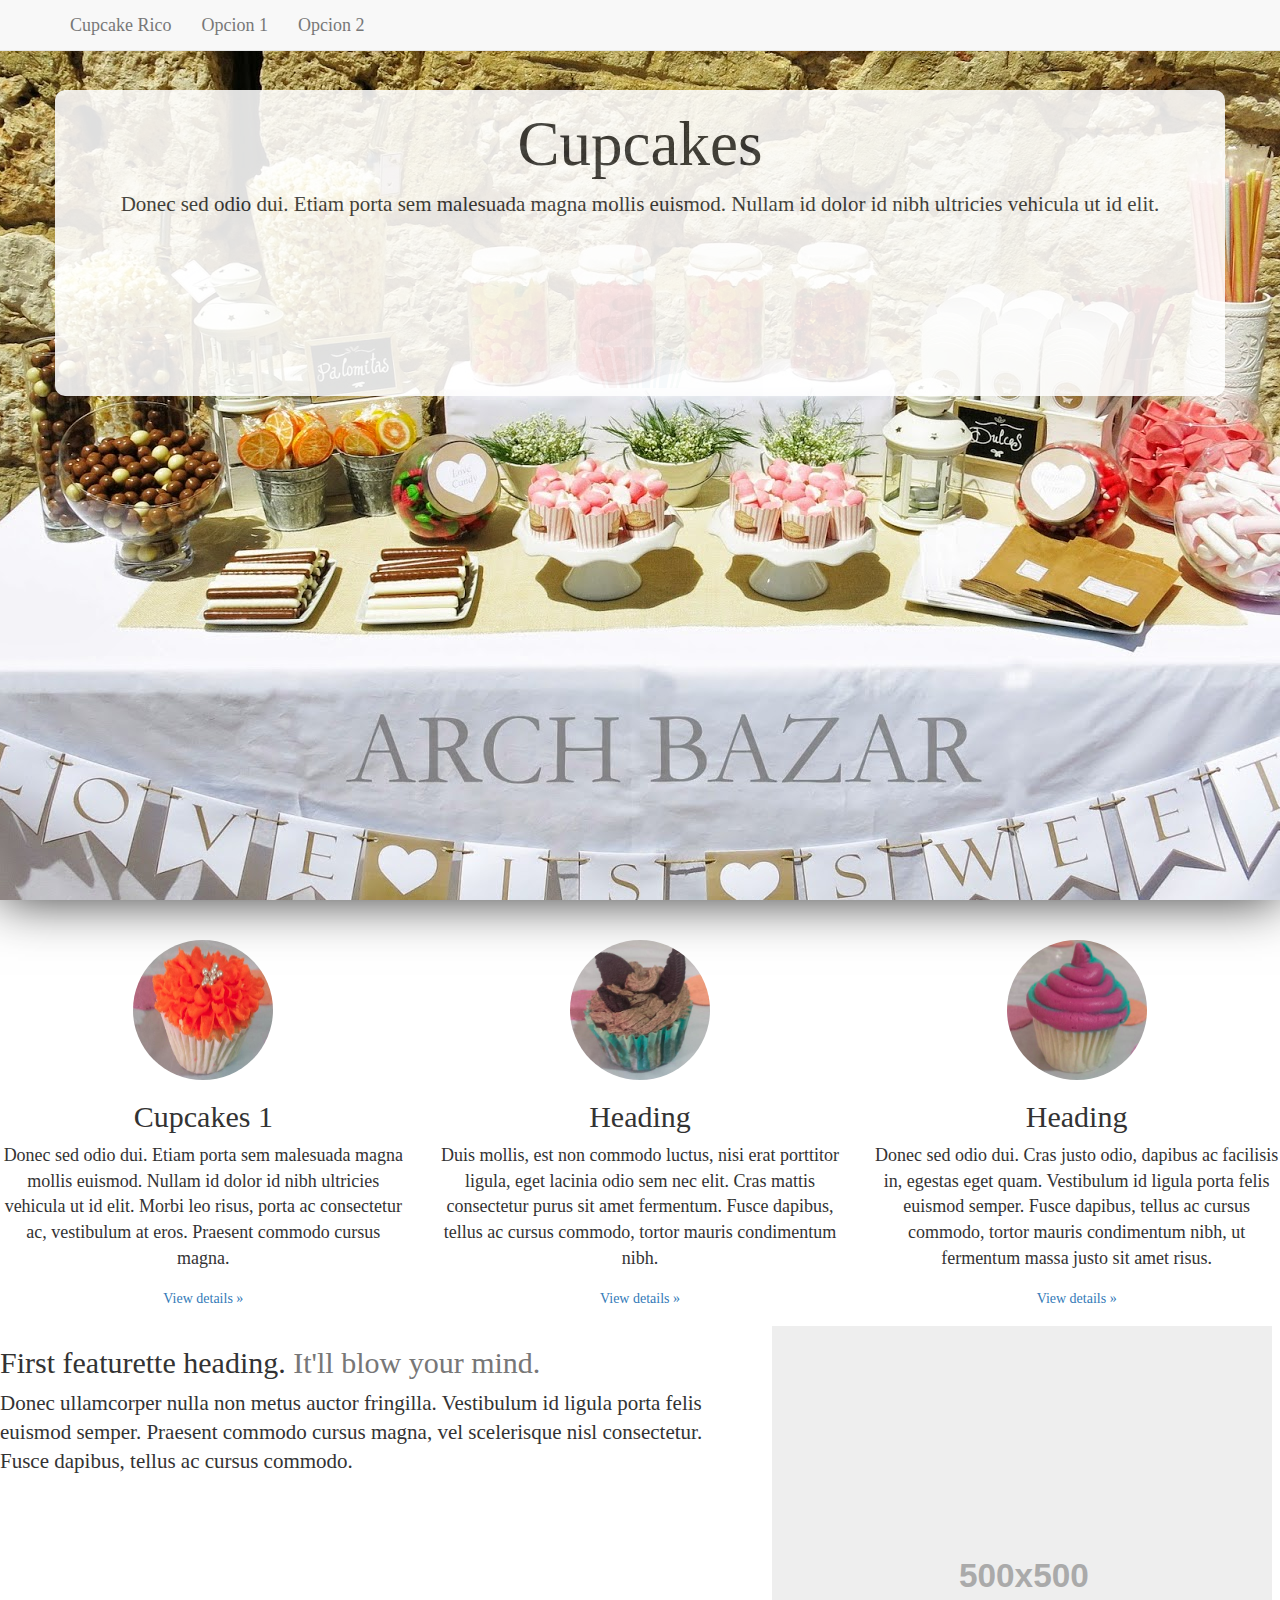
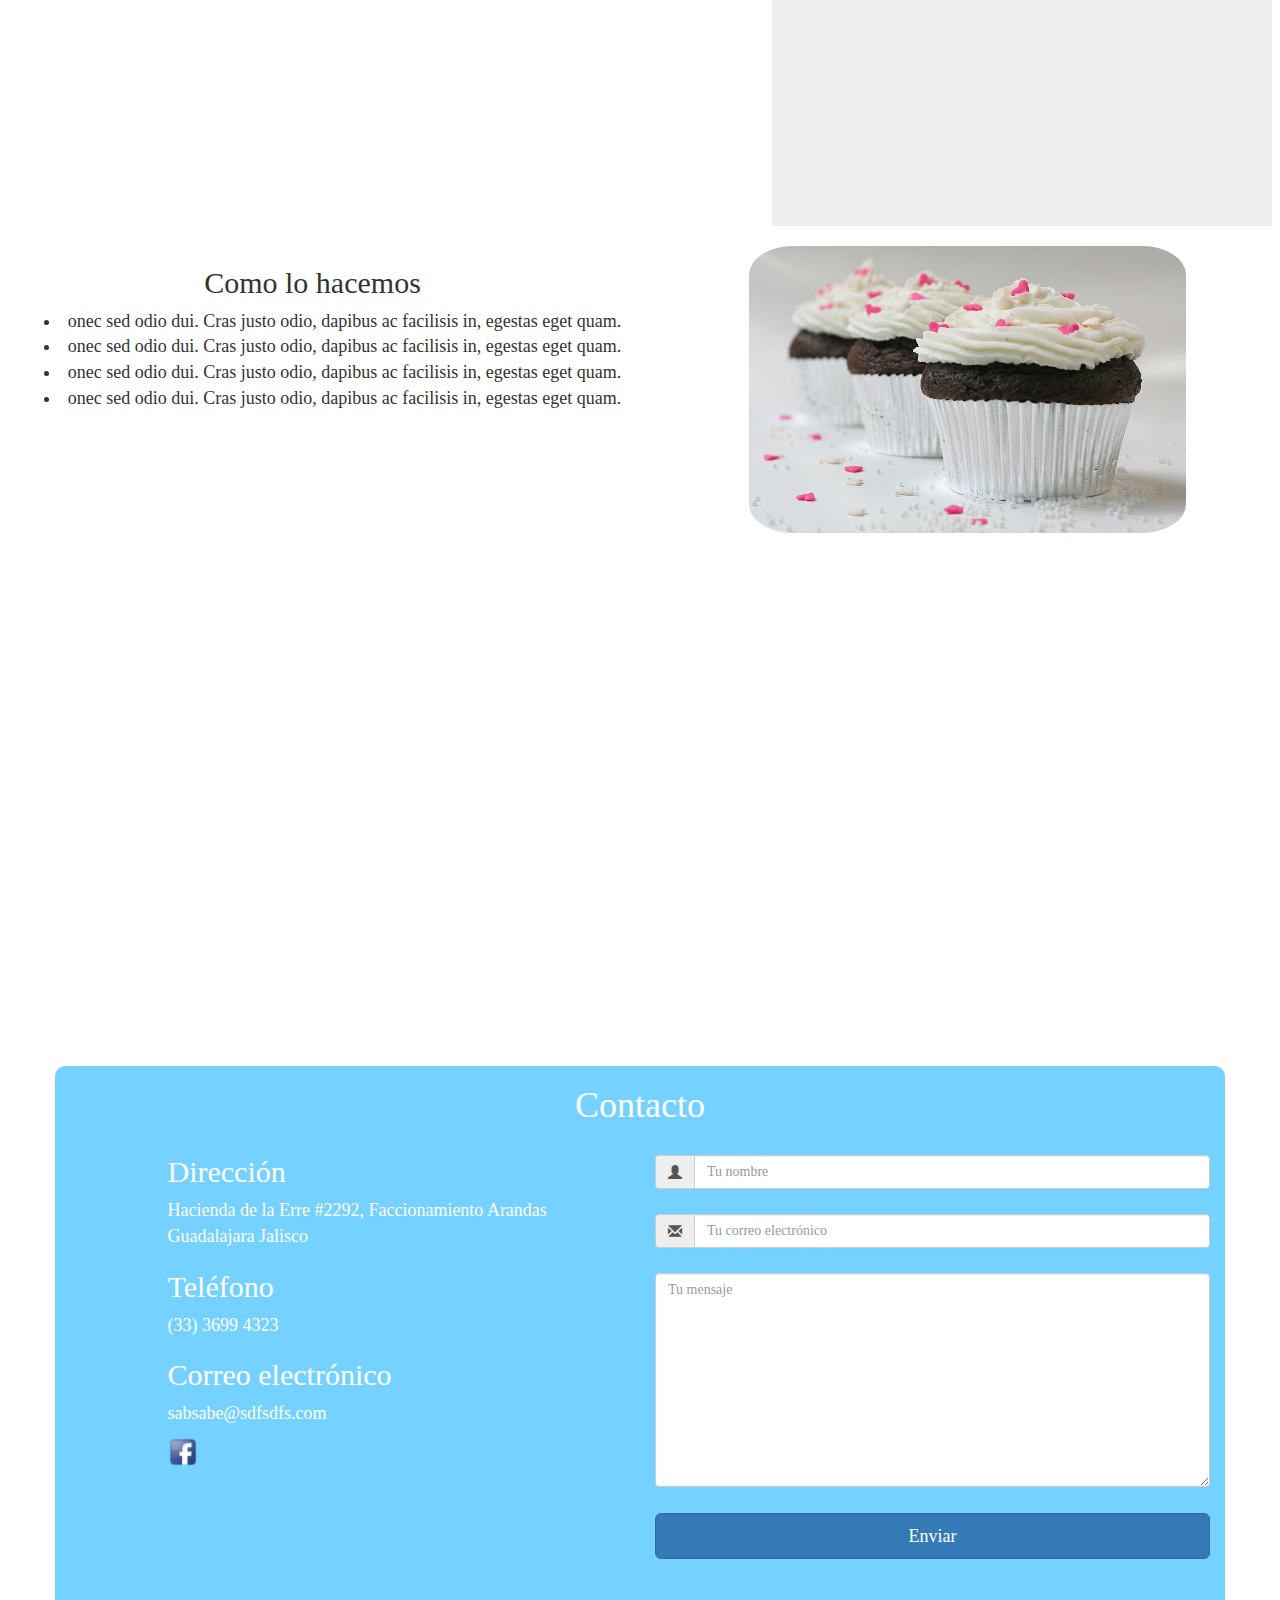
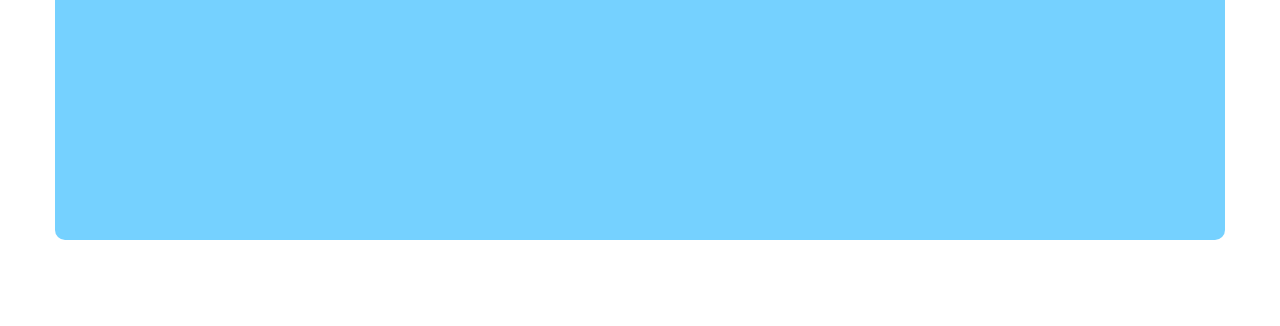
<file: probandotemplate/index.html>
<!-- http://untame.net/2013/04/how-to-integrate-simple-parallax-with-twitter-bootstrap/ -->
<!doctype html>
<html lang="es">
<head>
	<meta charset="utf-8">
	<title>Cupcakes</title> 
	<meta name="viewport" content="width=device-width, initial-scale=1.0">
	<link rel="stylesheet" href="https://maxcdn.bootstrapcdn.com/bootstrap/3.3.5/css/bootstrap.min.css">
	<link rel="stylesheet" href="style.css">
	<script src="https://ajax.googleapis.com/ajax/libs/jquery/2.1.3/jquery.min.js"></script>
	<script src="https://maxcdn.bootstrapcdn.com/bootstrap/3.3.5/js/bootstrap.min.js"></script>

	<script>
		$( document ).ready(function() {
		   	//$("#imgCupcakex").fadeIn();

		   	$("#imgCupcakex").animate({opacity: 1}, 6000);
		   	$("#intro > .container").animate({opacity: 1}, 1000);
		});
	</script>
</head>
<body>
	<nav class="navbar navbar-default navbar-fixed-top ">
		<div class="container">

			<div class="navbar-header">
				<button type="button" class="navbar-toggle collapsed" data-toggle="collapse" data-target="#collapse" aria-expanded="false">
				<span class="sr-only">Toggle navigation</span>
				<span class="icon-bar"></span>
				<span class="icon-bar"></span>
				<span class="icon-bar"></span>
				</button>
				<a class="navbar-brand" href="#">Cupcake Rico</a>
	    	</div>

	    	<div class="collapse navbar-collapse" id="collapse">
				<ul class="nav navbar-nav">
					<li>
						<a href="#">Opcion 1</a>
					</li>
					<li>
						<a href="#">Opcion 2</a>
					</li>
				<ul> 
	    	</div>

			
		</div>

	</nav>

	<section id="intro" class="jumbotron text-center">
		<div class="container" style="opacity:0;">
			<h1>Cupcakes</h1>
			<p>Donec sed odio dui. Etiam porta sem malesuada magna mollis euismod. Nullam id dolor id nibh ultricies vehicula ut id elit. </p></p>
			<img id="imgCupcakex" src="img/cupcakex.png" style="opacity:0; width: 10%" />
		</div>
		
	</section>

	<section id="masInfo">
		<div class="row text-center">
	        <div class="col-lg-4">
	          <img class="img-circle" src="img/img1.jpg" alt="Generic placeholder image" width="140" height="140">
	          <h2>Cupcakes 1</h2>
	          <p>Donec sed odio dui. Etiam porta sem malesuada magna mollis euismod. Nullam id dolor id nibh ultricies vehicula ut id elit. Morbi leo risus, porta ac consectetur ac, vestibulum at eros. Praesent commodo cursus magna.</p>
	          <p><a class="btn btn-secondary" href="#" role="button">View details »</a></p>
	        </div><!-- /.col-lg-4 -->
	        <div class="col-lg-4">
	          <img class="img-circle" src="img/img2.jpg" alt="Generic placeholder image" width="140" height="140">
	          <h2>Heading</h2>
	          <p>Duis mollis, est non commodo luctus, nisi erat porttitor ligula, eget lacinia odio sem nec elit. Cras mattis consectetur purus sit amet fermentum. Fusce dapibus, tellus ac cursus commodo, tortor mauris condimentum nibh.</p>
	          <p><a class="btn btn-secondary" href="#" role="button">View details »</a></p>
	        </div><!-- /.col-lg-4 -->
	        <div class="col-lg-4">
	          <img class="img-circle" src="img/img3.jpg" alt="Generic placeholder image" width="140" height="140">
	          <h2>Heading</h2>
	          <p>Donec sed odio dui. Cras justo odio, dapibus ac facilisis in, egestas eget quam. Vestibulum id ligula porta felis euismod semper. Fusce dapibus, tellus ac cursus commodo, tortor mauris condimentum nibh, ut fermentum massa justo sit amet risus.</p>
	          <p><a class="btn btn-secondary" href="#" role="button">View details »</a></p>
	        </div><!-- /.col-lg-4 -->
	      </div>
	</section>

	<div class="row featurette">
        <div class="col-md-7">
          <h2 class="featurette-heading">First featurette heading. <span class="text-muted">It'll blow your mind.</span></h2>
          <p class="lead">Donec ullamcorper nulla non metus auctor fringilla. Vestibulum id ligula porta felis euismod semper. Praesent commodo cursus magna, vel scelerisque nisl consectetur. Fusce dapibus, tellus ac cursus commodo.</p>
        </div>
        <div class="col-md-5">
          <img class="featurette-image img-responsive center-block" data-src="holder.js/500x500/auto" alt="500x500" src="[data-uri]" data-holder-rendered="true">
        </div>
      </div>

	<section id="comoLoHacemos">
		<div class="row">
			<div class="col-md-6 text-center">
				<h2 class="featurette-heading">Como lo hacemos</h2>
				<p>
				<ul>
					<li>onec sed odio dui. Cras justo odio, dapibus ac facilisis in, egestas eget quam. </li>
					<li>onec sed odio dui. Cras justo odio, dapibus ac facilisis in, egestas eget quam. </li>
					<li>onec sed odio dui. Cras justo odio, dapibus ac facilisis in, egestas eget quam. </li>
					<li>onec sed odio dui. Cras justo odio, dapibus ac facilisis in, egestas eget quam. </li>
				</ul>
				</p>
			</div>
			<div class="col-md-6 text-center">
				<img src="img/comoLoHacemos.jpg" style="border-radius:10%; width: 70%" />
			</div>
		</div>
	</section>

	<section id="contacto">

		<div class="container contactoContainer">
			<div class="row" style="margin-bottom: 20px">
				<div class="col-md-10 col-md-offset-1 text-center ">
					<h1>Contacto</h1>
				</div>
			</div>

			<div class="row">
				<div class="col-md-5 col-md-offset-1">
					<h2 style="margin-top: 0px">
						Dirección 
					</h2>
					<p>Hacienda de la Erre #2292, Faccionamiento Arandas<br />Guadalajara Jalisco</p>
					<h2>
						Teléfono
					</h2>
					<p>(33)&nbsp;3699&nbsp;4323</p>
					<h2>
						Correo electrónico
					</h2>
					<p>sabsabe@sdfsdfs.com</p>
					<a href="http://www.facebook.com" target="_blank">
						<img src="img/facebook.ico" width="30px" />
					</a>
					
					
				</div>
				<div class="col-md-6 ">
					
					<form class="form-horizontal">
						<div style="margin-bottom: 25px" class="input-group ">
	                        <span class="input-group-addon"><i class="glyphicon glyphicon-user"></i></span>
	                        <input type="text" class="form-control" data-val="true"  id="usuario" name="usuario" placeholder="Tu nombre" >
	                    </div>
	                    <div style="margin-bottom: 25px" class="input-group ">
	                        <span class="input-group-addon"><i class="glyphicon glyphicon-envelope"></i></span>
	                        <input type="email" class="form-control" data-val="true"  id="usuario" name="usuario" placeholder="Tu correo electrónico" >
	                    </div>
						<textarea rows="10" class="form-control" cols="30" placeholder="Tu mensaje" style="width: 100%"></textarea>
						<br />
						<button type="button" class="btn btn-primary btn-lg btn-block">Enviar</button>
					</form>
				</div>
			</div>
		</div>
	</section>

</body>
</html>
</file>
<file: probandotemplate/style.css>
html, body { 
	height: 100%; 
	width: 100%;  

	font-family: 'Open Sans';
	font-size: 18px;
}


#intro{
	background: url(img/principal.jpg) 50% 0 fixed; 
	box-shadow: 0 0 50px rgba(0,0,0,0.8);
    height: 100%;  
    margin: 0 auto; 
    padding-top: 90px;
    position: relative; 
    width: 100%; 
    
    
}

#intro .container{
	background-color: white;
	border-radius: 10px;
}


#comoLoHacemos{
	height: 800px;
	padding-top: 20px;

}

#comoLoHacemos ul{
	list-style-position: inside;
}



#masInfo{
	padding-top: 40px;
}

#contacto{
	background: url(img/contacto2.jpg) no-repeat fixed; 
	color: #fff;
	height: 100%;  
	padding-top: 40px;
	
}


#contacto .contactoContainer{
	background: rgba(102, 204, 255,0.9);
	border-radius: 10px;
	height: 90%;
	padding-bottom: 80px;
}
</file>
